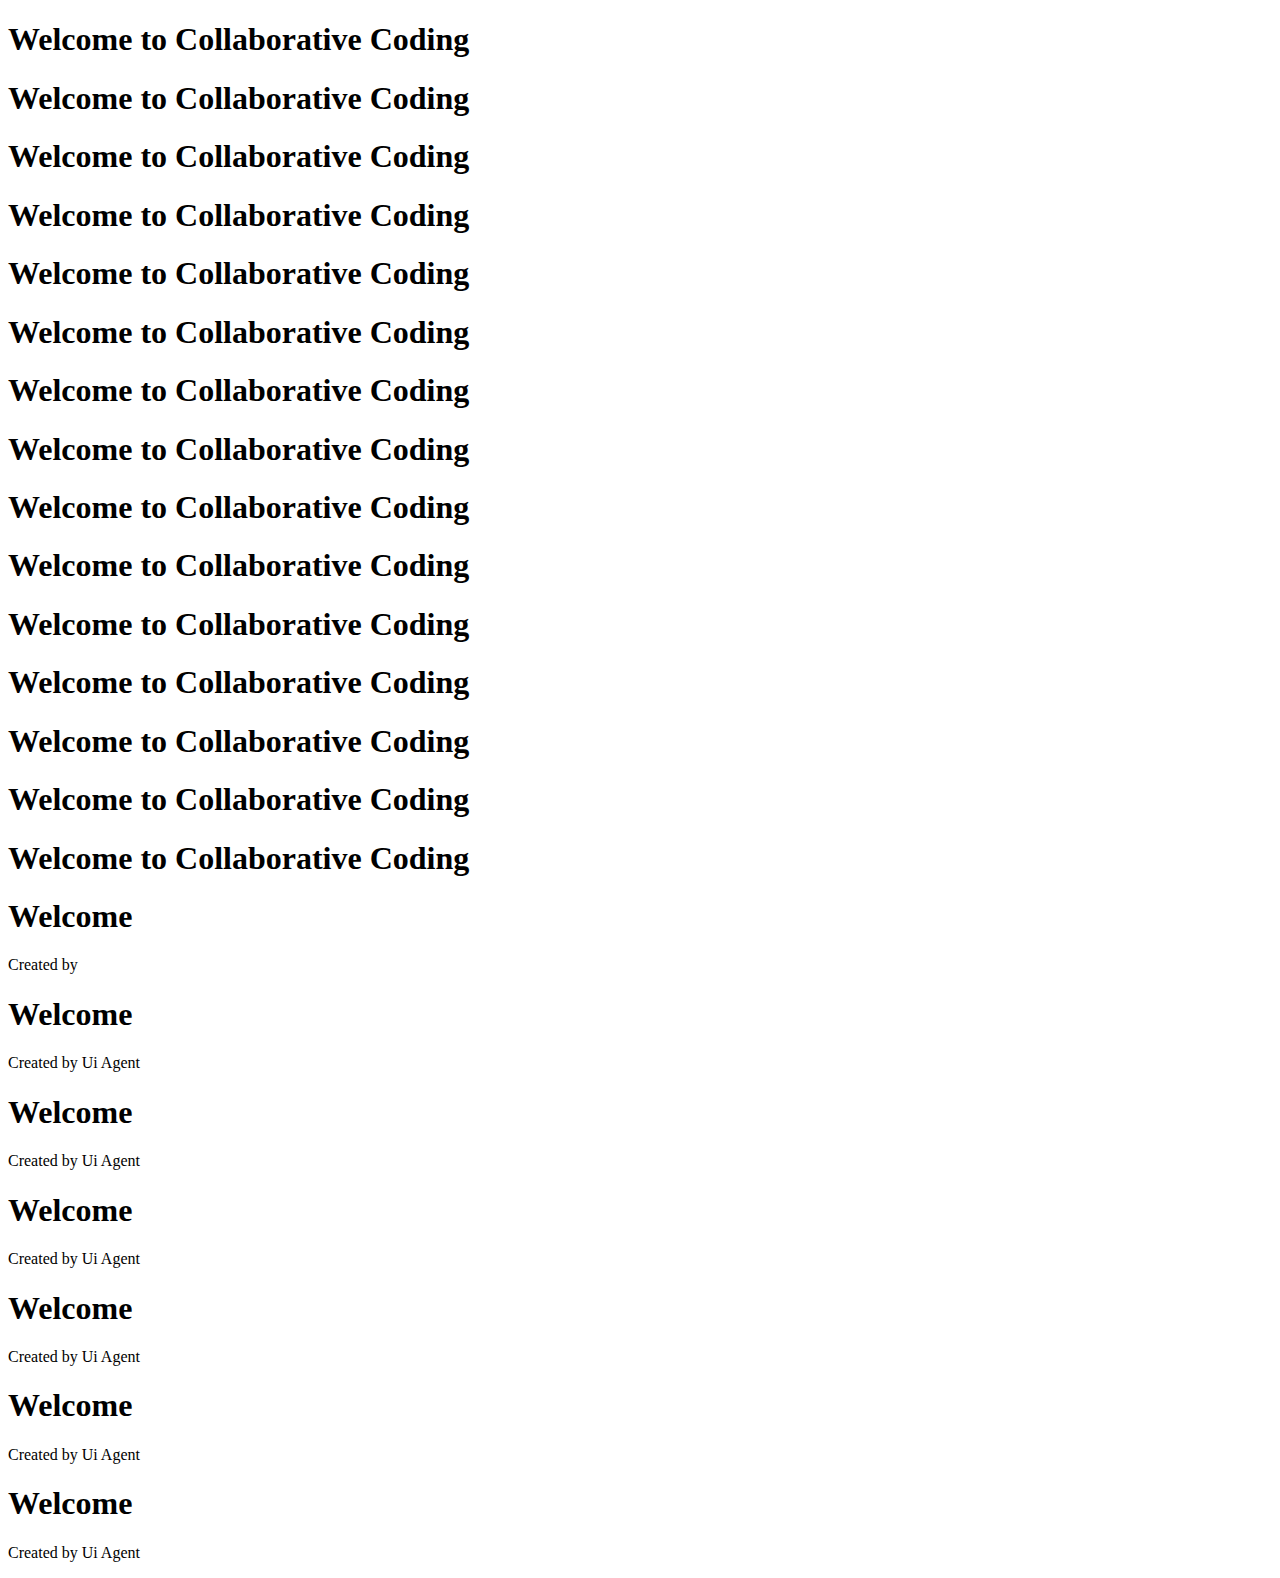
<file: workspace/index.html>
<!DOCTYPE html>
<html>
<head>
    <title>Collaborative App</title>
</head>
<body>
    <h1>Welcome to Collaborative Coding</h1>
</body>
</html>
<!DOCTYPE html>
<html>
<head>
    <title>Collaborative App</title>
</head>
<body>
    <h1>Welcome to Collaborative Coding</h1>
</body>
</html>
<!DOCTYPE html>
<html>
<head>
    <title>Collaborative App</title>
</head>
<body>
    <h1>Welcome to Collaborative Coding</h1>
</body>
</html>
<!DOCTYPE html>
<html>
<head>
    <title>Collaborative App</title>
</head>
<body>
    <h1>Welcome to Collaborative Coding</h1>
</body>
</html>
<!DOCTYPE html>
<html>
<head>
    <title>Collaborative App</title>
</head>
<body>
    <h1>Welcome to Collaborative Coding</h1>
</body>
</html>
<!DOCTYPE html>
<html>
<head>
    <title>Collaborative App</title>
</head>
<body>
    <h1>Welcome to Collaborative Coding</h1>
</body>
</html>
<!DOCTYPE html>
<html>
<head>
    <title>Collaborative App</title>
</head>
<body>
    <h1>Welcome to Collaborative Coding</h1>
</body>
</html>
<!DOCTYPE html>
<html>
<head>
    <title>Collaborative App</title>
</head>
<body>
    <h1>Welcome to Collaborative Coding</h1>
</body>
</html>
<!DOCTYPE html>
<html>
<head>
    <title>Collaborative App</title>
</head>
<body>
    <h1>Welcome to Collaborative Coding</h1>
</body>
</html>
<!DOCTYPE html>
<html>
<head>
    <title>Collaborative App</title>
</head>
<body>
    <h1>Welcome to Collaborative Coding</h1>
</body>
</html>
<!DOCTYPE html>
<html>
<head>
    <title>Collaborative App</title>
</head>
<body>
    <h1>Welcome to Collaborative Coding</h1>
</body>
</html>
<!DOCTYPE html>
<html>
<head>
    <title>Collaborative App</title>
</head>
<body>
    <h1>Welcome to Collaborative Coding</h1>
</body>
</html>
<!DOCTYPE html>
<html>
<head>
    <title>Collaborative App</title>
</head>
<body>
    <h1>Welcome to Collaborative Coding</h1>
</body>
</html>
<!DOCTYPE html>
<html>
<head>
    <title>Collaborative App</title>
</head>
<body>
    <h1>Welcome to Collaborative Coding</h1>
</body>
</html>
<!DOCTYPE html>
<html>
<head>
    <title>Collaborative App</title>
</head>
<body>
    <h1>Welcome to Collaborative Coding</h1>
</body>
</html>
<!DOCTYPE html>
<html>
<head>
    <title>index.html</title>
    <meta charset='utf-8'>
</head>
<body>
    <h1>Welcome</h1>
    <p>Created by<!DOCTYPE html>
<html>
<head>
    <title>index.html</title>
    <meta charset='utf-8'>
</head>
<body>
    <h1>Welcome</h1>
    <p>Created by Ui Agent</p>
</body>
</html>
<!DOCTYPE html>
<html>
<head>
    <title>index.html</title>
    <meta charset='utf-8'>
</head>
<body>
    <h1>Welcome</h1>
    <p>Created by Ui Agent</p>
</body>
</html>
<!DOCTYPE html>
<html>
<head>
    <title>index.html</title>
    <meta charset='utf-8'>
</head>
<body>
    <h1>Welcome</h1>
    <p>Created by Ui Agent</p>
</body>
</html>
<!DOCTYPE html>
<html>
<head>
    <title>index.html</title>
    <meta charset='utf-8'>
</head>
<body>
    <h1>Welcome</h1>
    <p>Created by Ui Agent</p>
</body>
</html>
<!DOCTYPE html>
<html>
<head>
    <title>index.html</title>
    <meta charset='utf-8'>
</head>
<body>
    <h1>Welcome</h1>
    <p>Created by Ui Agent</p>
</body>
</html>
<!DOCTYPE html>
<html>
<head>
    <title>index.html</title>
    <meta charset='utf-8'>
</head>
<body>
    <h1>Welcome</h1>
    <p>Created by Ui Agent</p>
</body>
</html>
</file>
